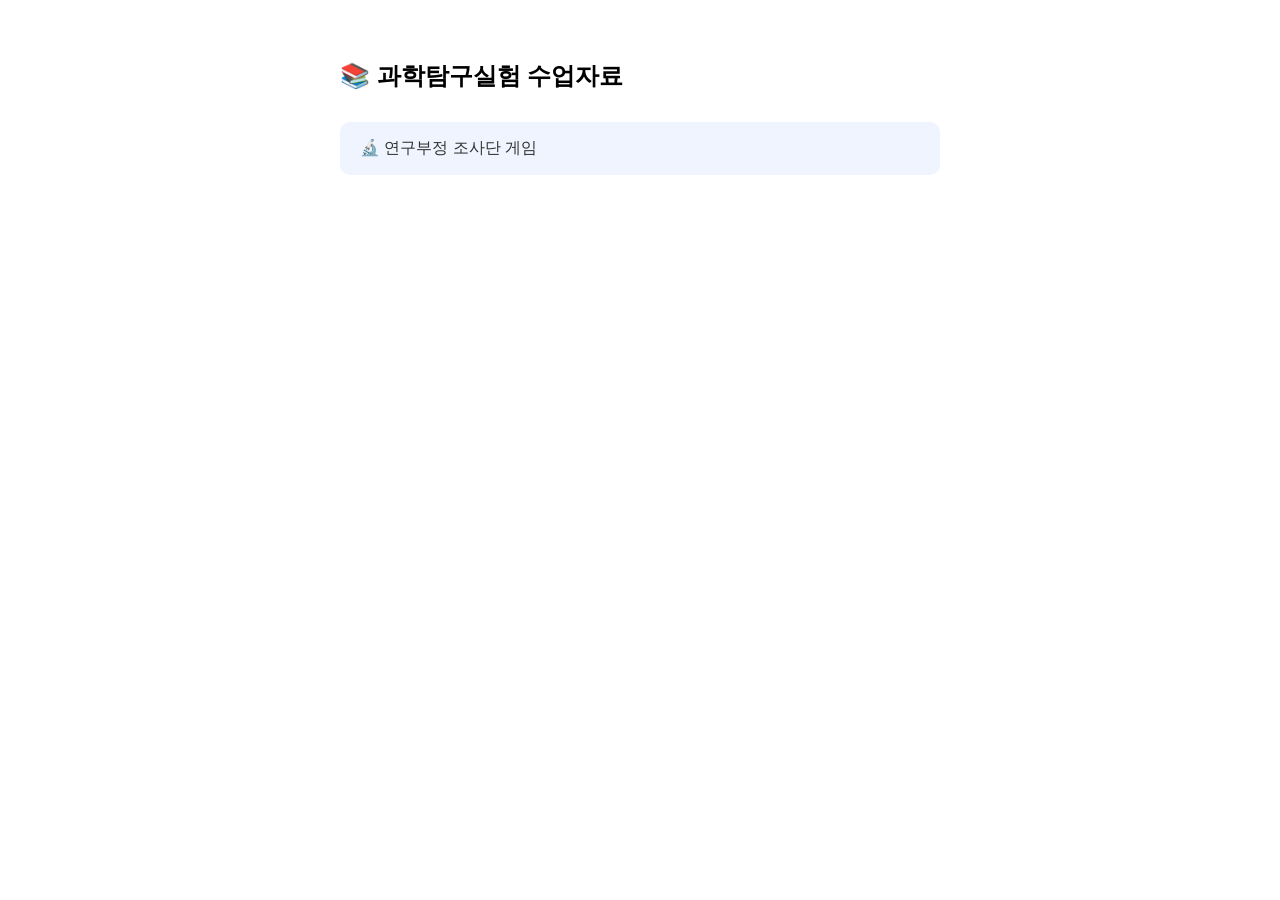
<file: index.html>
<!DOCTYPE html>
<html lang="ko">
<head>
  <meta charset="UTF-8">
  <meta name="viewport" content="width=device-width, initial-scale=1.0">
  <title>과학탐구실험 수업자료</title>
  <style>
    body { font-family: 'Noto Sans KR', sans-serif; max-width: 600px; margin: 60px auto; padding: 0 20px; }
    h1 { font-size: 24px; margin-bottom: 30px; }
    a { display: block; padding: 16px 20px; background: #f0f4ff; border-radius: 10px; text-decoration: none; color: #333; margin-bottom: 12px; font-size: 16px; }
    a:hover { background: #dce6ff; }
  </style>
</head>
<body>
  <h1>📚 과학탐구실험 수업자료</h1>
  <a href="game/">🔬 연구부정 조사단 게임</a>
</body>
</html>
</file>
